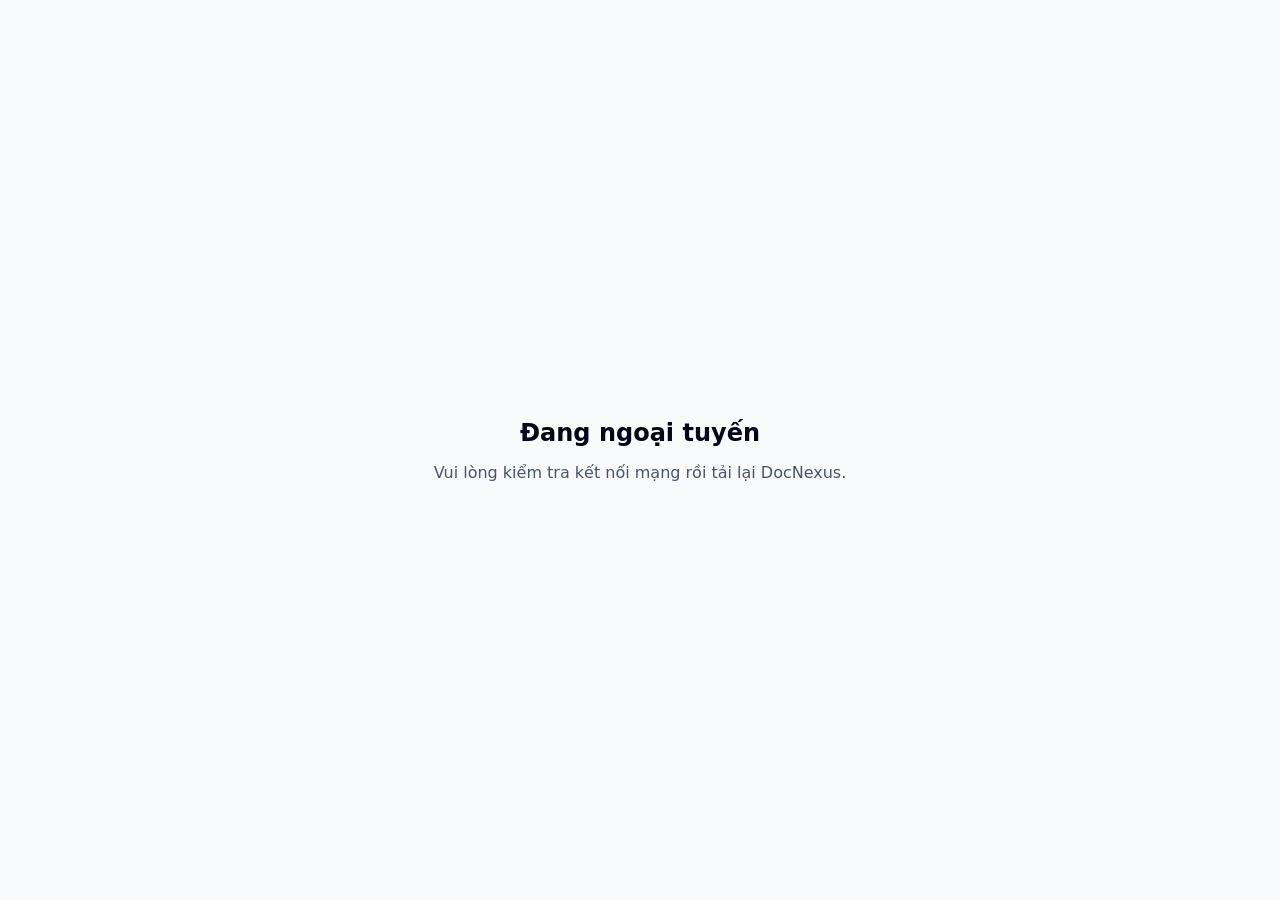
<file: src/static/pwa/offline.html>
<!doctype html>
<html lang="vi">
<head>
  <meta charset="utf-8">
  <meta name="viewport" content="width=device-width, initial-scale=1">
  <title>DocNexus - Ngoại tuyến</title>
  <style>
    body{margin:0;min-height:100vh;display:grid;place-items:center;background:#f8fafc;color:#020617;font-family:system-ui,-apple-system,Segoe UI,sans-serif;line-height:1.5}
    main{max-width:520px;padding:28px;text-align:center}
    h1{margin:0 0 10px;font-size:24px}
    p{margin:0;color:#475569}
  </style>
</head>
<body><main><h1>Đang ngoại tuyến</h1><p>Vui lòng kiểm tra kết nối mạng rồi tải lại DocNexus.</p></main></body>
</html>
</file>
